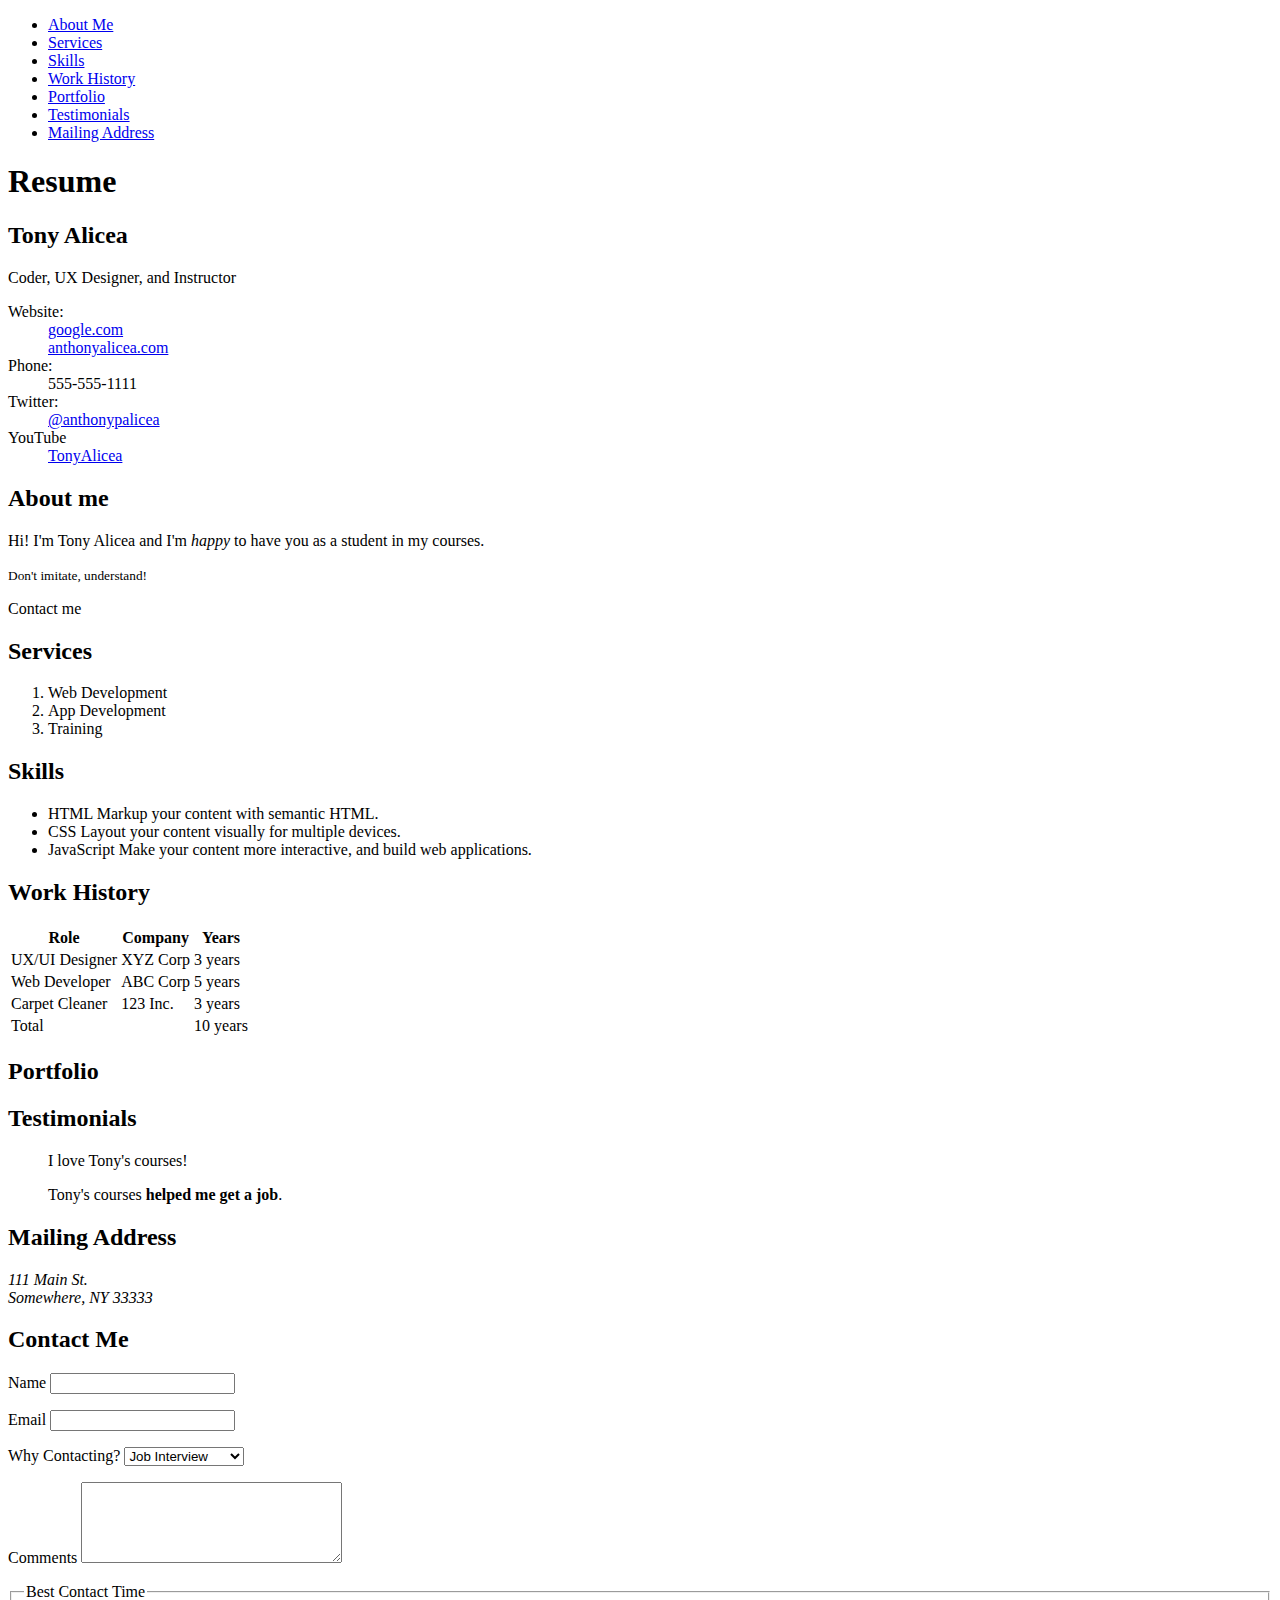
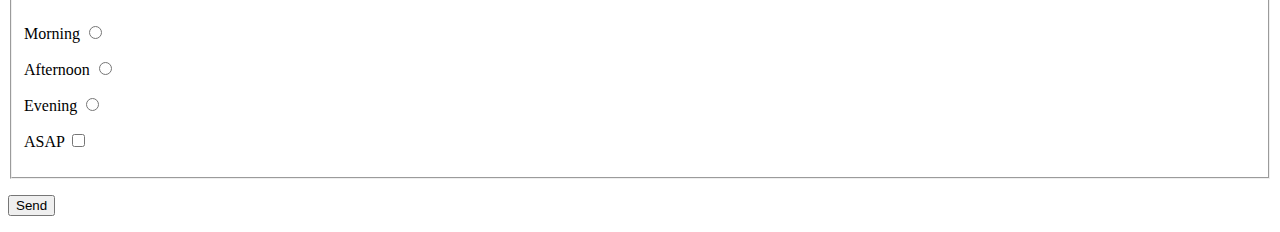
<file: index.html>
<!DOCTYPE html>
<html lang="en">
  <head>
    <meta charset="UTF-8" />
    <title>Resume of Tony Alicea</title>
    <link rel="stylesheet" href="styles.css">
    <style>
      ul {
        font-weight: bold;
      }
    </style>
    <link rel="stylesheet" href="styles2.css">
  </head>
  <body>
    <nav>
      <ul>
        <li><a href="#aboutme">About Me</a></li>
        <li><a href="#services">Services</a></li>
        <li><a href="#skills">Skills</a></li>
        <li><a href="#workhistory">Work History</a></li>
        <li><a href="#portfolio">Portfolio</a></li>
        <li><a href="#testimonials">Testimonials</a></li>
        <li><a href="#mailingaddress">Mailing Address</a></li>
      </ul>
    </nav>
    <main>
      <h1>Resume</h1>
      <section>
        <h2>Tony Alicea</h2>
        <p>
          Coder, UX Designer, and Instructor 
        </p>
        <dl>
          <dt>Website:</dt> 
          <dd><a href="https://google.com" target="_blank">google.com</a></dd>
          <dd><a href="http://anthonyalicea.com">anthonyalicea.com</a></dd>
          <dt>Phone:</dt>
          <dd>555-555-1111</dd>
          <dt>Twitter:</dt> 
          <dd><a href="https://twitter.com/AnthonyPAlicea">@anthonypalicea</a></dd>
          <dt>YouTube</dt>
          <dd><a href="https://youtube.com/tonyalicea">TonyAlicea</a></dd>
        </dl>
      </section>

      <article id="aboutme">
        <header>
          <h2>About me</h2>
        </header>
        <p>
          Hi! I'm Tony Alicea and I'm <em>happy</em> to have you as a student in my
          courses.
        </p>
        <aside><p><small>Don't imitate, understand!</small></p></aside>
        <footer><p>Contact me</p></footer>
      </article>

      <section id="services">
        <h2>Services</h2>
        <ol>
          <li>Web Development</li>
          <li>App Development</li> 
          <li>Training</li>
        </ol>
      </section>

      <section id="skills">
        <h2>Skills</h2>
        <ul class="resume-list">
          <li>
            HTML 
            Markup your content with semantic HTML. 
          </li>
          <li>
            CSS 
            Layout your content visually for multiple devices.
          </li> 
          <li>
            JavaScript 
            Make your content more interactive, and build web applications.
          </li>
        </ul>
      </section>

      <section id="workhistory">
        <h2>Work History</h2>
        <table class="resume-list">
          <thead>
            <tr>
              <th>Role</th>
              <th>Company</th>
              <th>Years</th>
            </tr>
          </thead>
          <tbody>
            <tr>
              <td>UX/UI Designer</td>
              <td>XYZ Corp </td>
              <td>3 years </td>
            </tr>
            <tr>
              <td>Web Developer</td> 
              <td>ABC Corp</td> 
              <td>5 years</td> 
            </tr>
            <tr>
              <td>Carpet Cleaner</td> 
              <td>123 Inc.</td> 
              <td>3 years</td>
            </tr>
          </tbody>
          <tfoot>
            <tr>
              <td colspan="2">Total</td>
              <td>10 years</td>
            </tr>
          </tfoot>
        </table>
      </section>

      <!-- Needs some pictures -->
      <section id="portfolio"><h2>Portfolio</h2></section>

      <section id="testimonials">
        <h2>Testimonials</h2>
        <blockquote>
          <p>
            I love Tony's courses!
          </p>
        </blockquote>
        <blockquote>
          <p>
            Tony's courses <strong>helped me get a job</strong>.
          </p>
        </blockquote>
      </section>

      <section id="mailingaddress">
        <h2>Mailing Address</h2>
        <address>
          111 Main St.<br> 
          Somewhere, NY 33333
        </address>
      </section>
      <section id="contactme">
        <h2>Contact Me</h2>
        <form action="dosomething.html" method="POST">
          <p>
            <label for="name">Name</label>
            <input id="name" type="text" name="name" required>
          </p>
          <p>
            <label for="email">Email</label>
            <input id="email" type="email" name="email" required>
          </p>
          <p>
            <label for="whycontacting">Why Contacting?</label>
            <select name="whycontacting" id="whycontacting">
              <option value="jobinterview">Job Interview</option>
              <option value="needcontractor">Need Contractor</option>
              <option value="chat">Just to chat</option>
            </select>
          </p>
          <p>
            <label for="comments">Comments</label>
            <textarea name="comments" id="comments" cols="30" rows="5"></textarea>
          </p>
          <fieldset>
            <legend>Best Contact Time</legend>
            <p>
              <label for="contacttime1">Morning</label>
              <input type="radio" id="contacttime1" name="contacttime" value="morning">
            </p>
            <p>
              <label for="contacttime2">Afternoon</label>
              <input type="radio" id="contacttime2" name="contacttime" value="afternoon">
            </p>
            <p>
              <label for="contacttime3">Evening</label>
              <input type="radio" id="contacttime3" name="contacttime" value="evening">
            </p>
            <p>
              <label for="asap">ASAP</label>
              <input type="checkbox" id="asap" name="asap">
            </p>
          </fieldset>
          <p>
            <button type="submit">Send</button>
          </p>
        </form>
      </section>
    </main>
  </body>
</html>
</file>
<file: styles.css>
ul {
    font-weight: bold;
}
</file>
<file: styles2.css>
ul {
    font-weight: normal;
}
</file>
